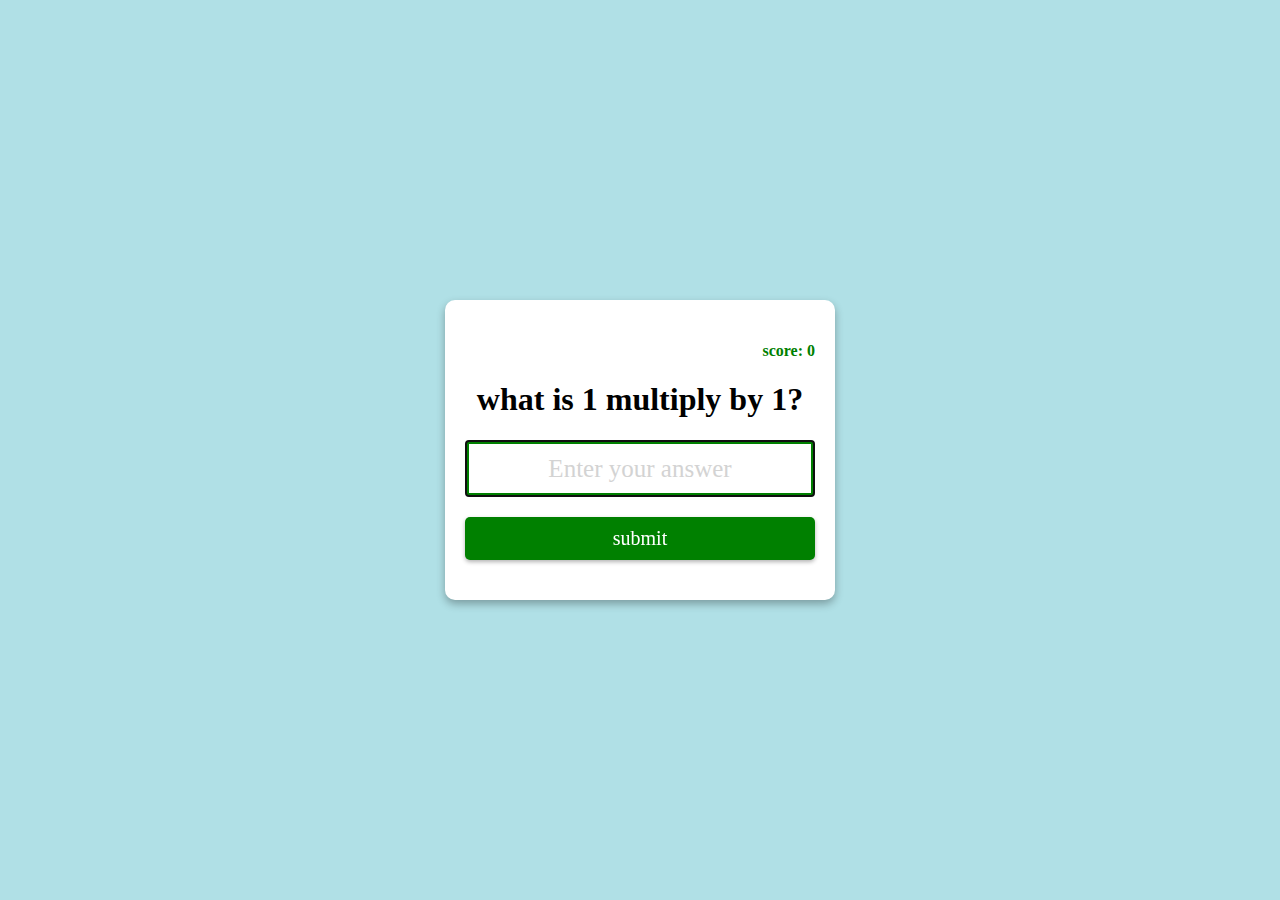
<file: index.html>
<!DOCTYPE html>
<html lang="en">
<head>
   
    <meta charset="UTF-8">
    <meta name="viewport" content="width=device-width, initial-scale=1.0">
    <title>multiplication App</title>
    <link rel="stylesheet" href="style.css">
    <script src="index.js"></script>
</head>
<body>
    <forn class="form" id="form">
        <h4 class="score" id="score">score: 0</h4>
        <h1 id="question"> what is 1 multiply by 1?</h1>
        <input type="text"  class="input" id="input"  placeholder="Enter your answer" autofocus autocomplete="off">
        <button type="submit" class="btn">submit </button> 
    </forn>
    
</body>
</html>
</file>
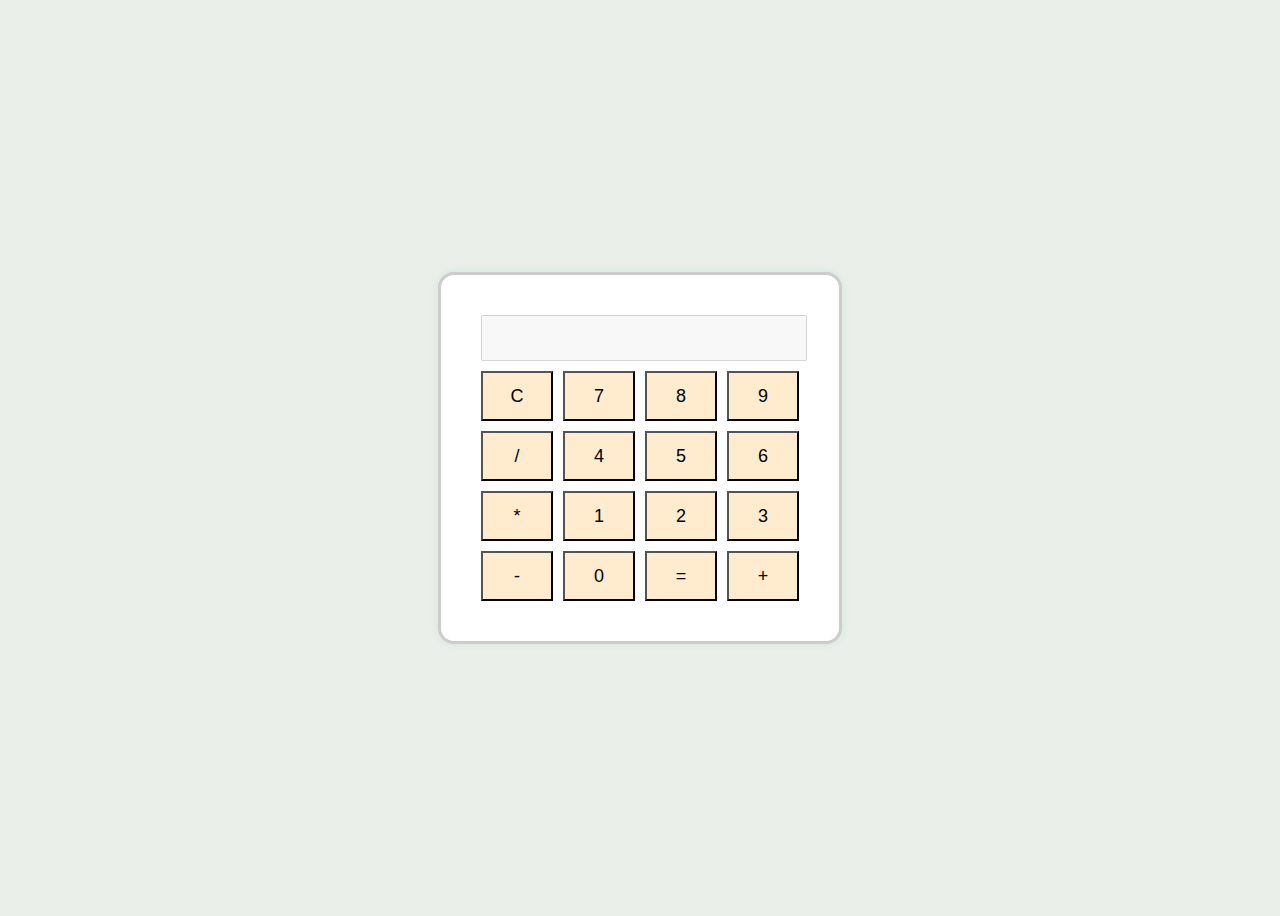
<file: calculator.html>
<!DOCTYPE html>
<html lang="en">
<head>
    <meta charset="UTF-8">
    <meta name="viewport" content="width=device-width, initial-scale=1.0">
    <title>Simple Calculator</title>
    <link rel="stylesheet" href="sonu.css">
</head>
<body>
    <div class="calculator">
        <input type="text" id="result" disabled>
        <div class="buttons">
            <button onclick="clearResult()">C</button>
            <button onclick="appendToResult('7')">7</button>
            <button onclick="appendToResult('8')">8</button>
            <button onclick="appendToResult('9')">9</button>
            <button onclick="appendToResult('/')">/</button>
            <button onclick="appendToResult('4')">4</button>
            <button onclick="appendToResult('5')">5</button>
            <button onclick="appendToResult('6')">6</button>
            <button onclick="appendToResult('*')">*</button>
            <button onclick="appendToResult('1')">1</button>
            <button onclick="appendToResult('2')">2</button>
            <button onclick="appendToResult('3')">3</button>
            <button onclick="appendToResult('-')">-</button>
            <button onclick="appendToResult('0')">0</button>
            <button onclick="calculateResult()">=</button>
            <button onclick="appendToResult('+')">+</button>
        </div>
    </div>
    <script src="script.js"></script>
</body>
</html>
</file>
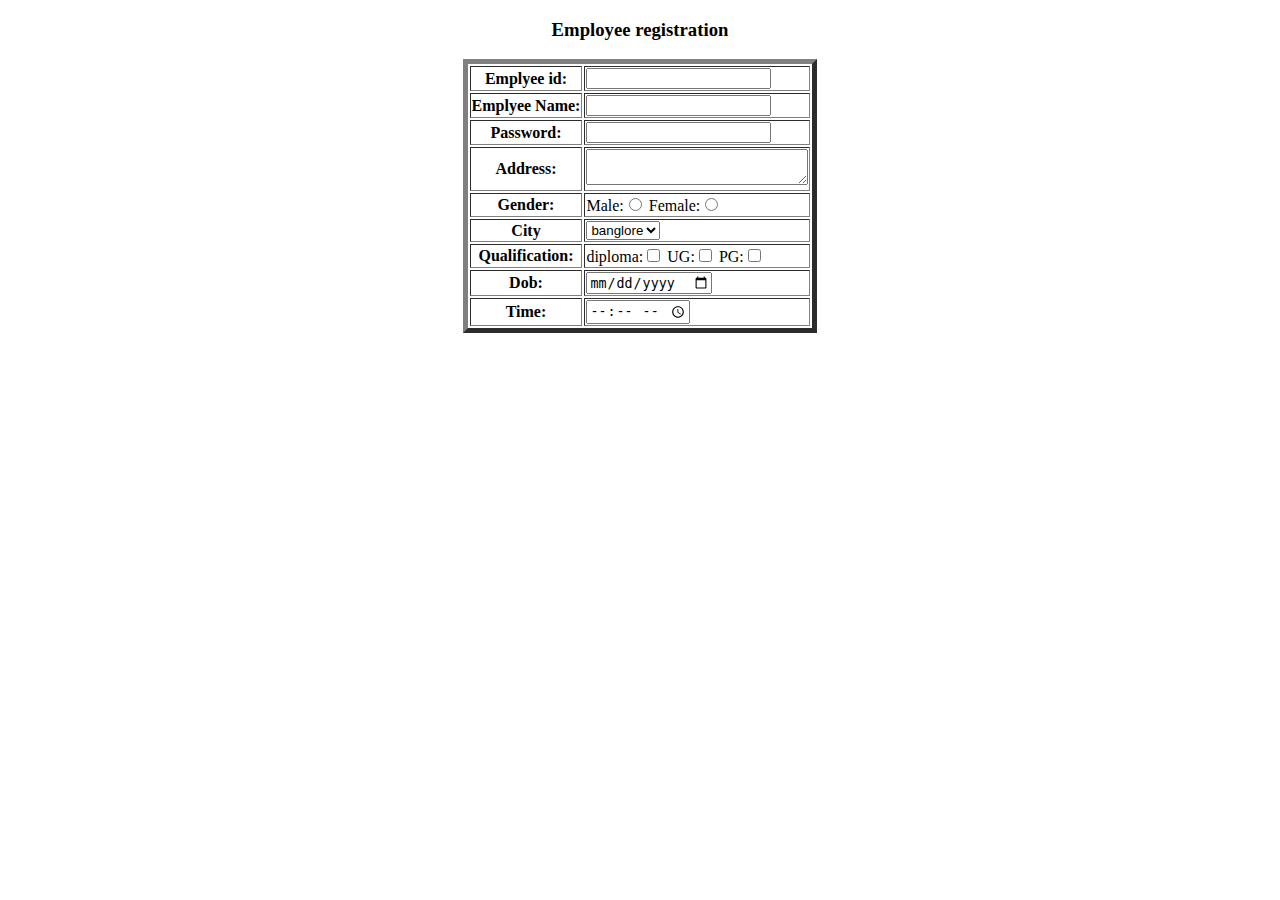
<file: form.html>
<!DOCTYPE html>
<html lang="en">
<head>
    <meta charset="UTF-8">
    <meta name="viewport" content="width=device-width, initial-scale=1.0">
    <title>Emloyee registration form</title>
</head>
<body>
    <center>
        <h3>Employee registration</h3>
        <form>
            <table border="5">
                <tr>
                    <th>Emplyee id:</th>
                    <td><input type="text" id="EMPID" name="text"></td>
                </tr>
                <tr>
                    <th>Emplyee Name:</th>
                    <td><input type="text" id="EMPNAME" name="text"></td>
                </tr>
                <tr>
                    <th>Password:</th>
                    <td><input type="password" maxlength="5" id="EMPASS" name="text"></td>
                </tr>
                <tr>
                    <th>Address:</th>
                    <td><textarea rows="2" cols="25" id="EMPADD" name="texadd"></textarea></td>
                </tr>
                <tr>
                    <th>Gender:</th>
                    <td>
                        Male:<input type="radio" value="MALE"  name="rd1" >
                        Female:<input type="radio" value="FEMALE"   name="rd2" >
                    </td>
                </tr>
                <tr>
                    <th>City</th>
                    <td>
                        <select name="txtCity" id="EMPCITY" >
                            <option>Indore</option>
                            <option>Mumbai</option>
                            <option selected>banglore</option>
                            <option>Delhi</option>
                            <option>Chennai</option>
                            </select>
                    </td>
                </tr>
                <tr>
                    <th>Qualification:</th>
                    <td>
                        
                     diploma:<input type="checkbox" name="check1" value="diploma">
                     UG:<input type="checkbox" name="check2" value="undergraduate">
                    PG:<input type="checkbox" name="check1" value="postgraduate">
                    </td>
                </tr>
                <tr>
                <th>Dob:</th>
                <td><input type="date" name="EMP1" id="EMP1"></td>
                </tr>
                <th>Time:</th>
                <td><input type="time" name="EMP1" id="EMP3"></td>
                </tr>

            </table>
        </form>
    </center>
    
</body>
</html>
</file>
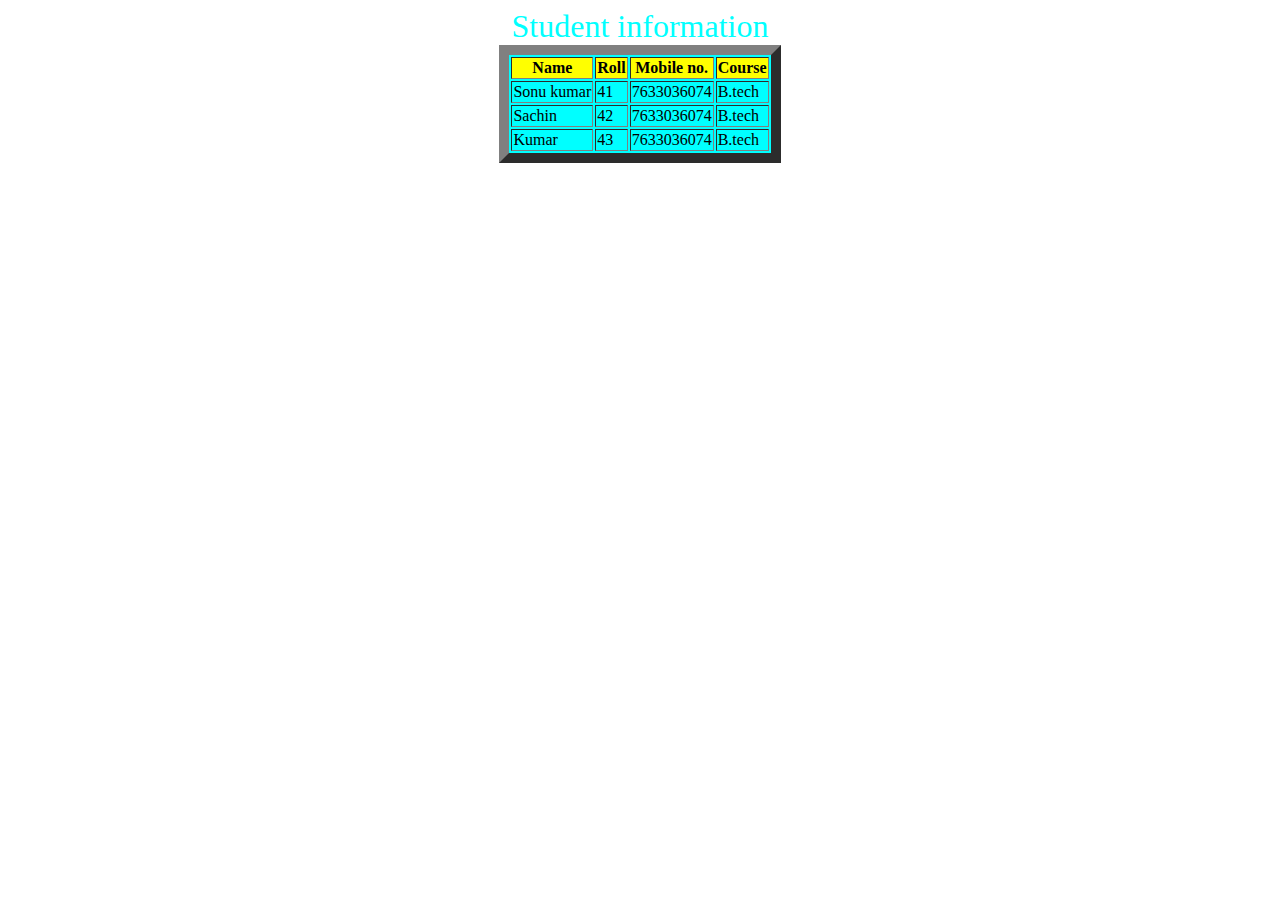
<file: table.html>
<!DOCTYPE html>
<html lang="en">
<head>
    <meta charset="UTF-8">
    <meta name="viewport" content="width=device-width, initial-scale=1.0">
    <title>data of student </title>
</head>
<body>
    <center>
        <font border=" 2" color="aqua" size="6">Student information</font>
        <table border="10" bgcolor="cyan">
            <tr bgcolor="yellow">
                <th>Name</th>
                <th>Roll</th> 
                <th>Mobile no.</th>
                <th>Course</th>
            </tr>
            <tr>
                <td>Sonu kumar</td>
                <td>41</td>
                <td>7633036074</td>
                <td>B.tech</td>

            </tr>
            <tr>
                <td>Sachin</td>
                <td>42</td>
                <td>7633036074</td>
                <td>B.tech</td>

            </tr>
            <tr>
                <td>Kumar</td>
                <td>43</td>
                <td>7633036074</td>
                <td>B.tech</td>

            </tr>

        </table>
    </center>
</body>
</html>
</file>
<file: style.css>
body{
    margin: 0;
    display: flex;
    justify-content: center;
    height: 100vh;
    align-items: center;
    text-align: center;
    background-color: powderblue;
    font-family: cursive;
}
.form{
    background-color: white;
    padding: 20px;
    box-shadow: 0 4px 8px rgb(0,0,0,.3);
    border-radius: 10px;
    margin: 10px;

}
.input{
    display: block;
    width: 100%;
    box-sizing: border-box;
    font-size: 25px;
    text-align: center;
    padding: 10px;
    border: solid 4px green;
    color: green;
}
.input::placeholder{
    color: lightgray;
    font-family: cursive;

}
.btn{
    background-color: green;
    color: white;
    border: none;
    display: block;
    width: 100%;
    padding: 10px;
    font-size: 20px;
    font-family: cursive;
    margin: 20px 0;
    border-radius: 5px;
    box-shadow: 0 2px 4px rgba(0, 0, 0, 0.3);
    cursor: pointer;

}
.btn:hover{
    filter:brightness(0.9);
}
.score{
    color: green;
    text-align: right;
}
</file>
<file: sonu.css>
body {
    display: flex;
    justify-content: center;
    align-items: center;
    height: 100vh;
    background-color: #eaefea;
}

.calculator {
    border: 3px solid #ccc;
    padding: 40px;
    border-radius: 16px;
    background-color: white;
    box-shadow: 0 0 10px rgba(13, 153, 118, 0.1);
}

#result {
    width: 100%;
    height: 40px;
    font-size: 24px;
    text-align: right;
    margin-bottom: 10px;
}

.buttons {
    display: grid;
    grid-template-columns: repeat(4, 1fr);
    gap: 10px;
}

button {
    height: 50px;
    font-size: 18px;
    cursor: pointer;
    background-color: blanchedalmond;
}
</file>
